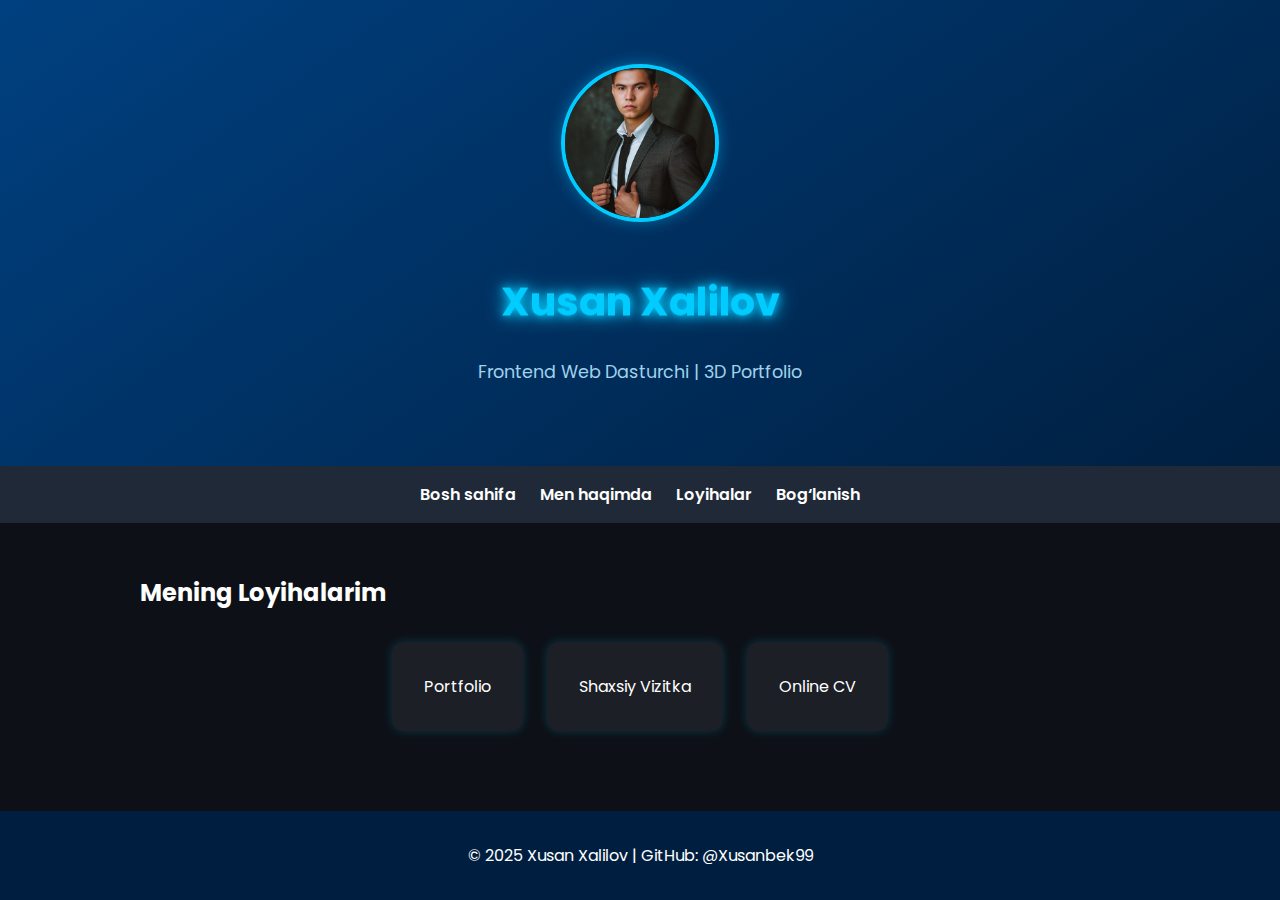
<file: index.html>
<!DOCTYPE html>
<html lang="uz">
<head>
  <meta charset="UTF-8">
  <meta name="viewport" content="width=device-width, initial-scale=1.0">
  <title>Xusan Xalilov - Portfolio</title>
  <link rel="stylesheet" href="style.css">
  <link href="https://fonts.googleapis.com/css2?family=Poppins:wght@400;600&display=swap" rel="stylesheet">
</head>
<body>
  <header class="hero">
    <div class="hero-3d">
      <img src="623bf302-6fa5-4036-8697-5bd8a755e5a8_20250619_181254_0000.jpg" alt="Xusan Xalilov" class="profile-img">
      <h1 class="glow-text">Xusan Xalilov</h1>
      <p class="subtitle">Frontend Web Dasturchi | 3D Portfolio</p>
    </div>
  </header>
  <nav class="navbar">
    <a href="index.html">Bosh sahifa</a>
    <a href="about.html">Men haqimda</a>
    <a href="projects.html">Loyihalar</a>
    <a href="contact.html">Bog‘lanish</a>
  </nav>
  <main class="container">
    <section>
      <h2>Mening Loyihalarim</h2>
      <div class="cards">
        <div class="card">Portfolio</div>
        <div class="card">Shaxsiy Vizitka</div>
        <div class="card">Online CV</div>
      </div>
    </section>
  </main>
  <footer class="footer">
    <p>© 2025 Xusan Xalilov | GitHub: @Xusanbek99</p>
  </footer>
</body>
</html>
</file>
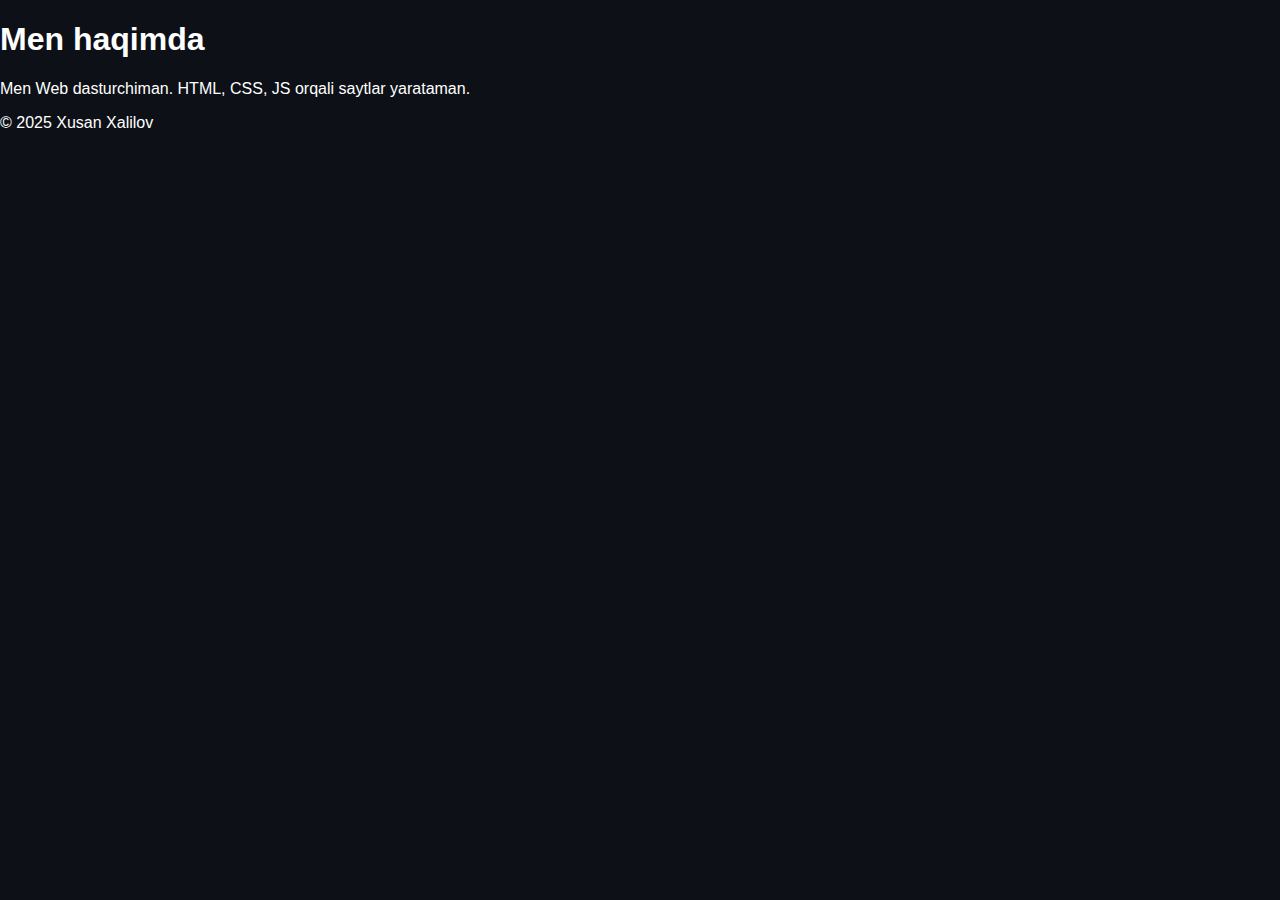
<file: about.html>
<!DOCTYPE html>
<html lang="uz">
<head>
    <meta charset="UTF-8">
    <title>Men haqimda</title>
    <link rel="stylesheet" href="style.css">
</head>
<body>
    <header><h1>Men haqimda</h1></header>
    <main>
        <p>Men Web dasturchiman. HTML, CSS, JS orqali saytlar yarataman.</p>
    </main>
    <footer><p>© 2025 Xusan Xalilov</p></footer>
</body>
</html>
</file>
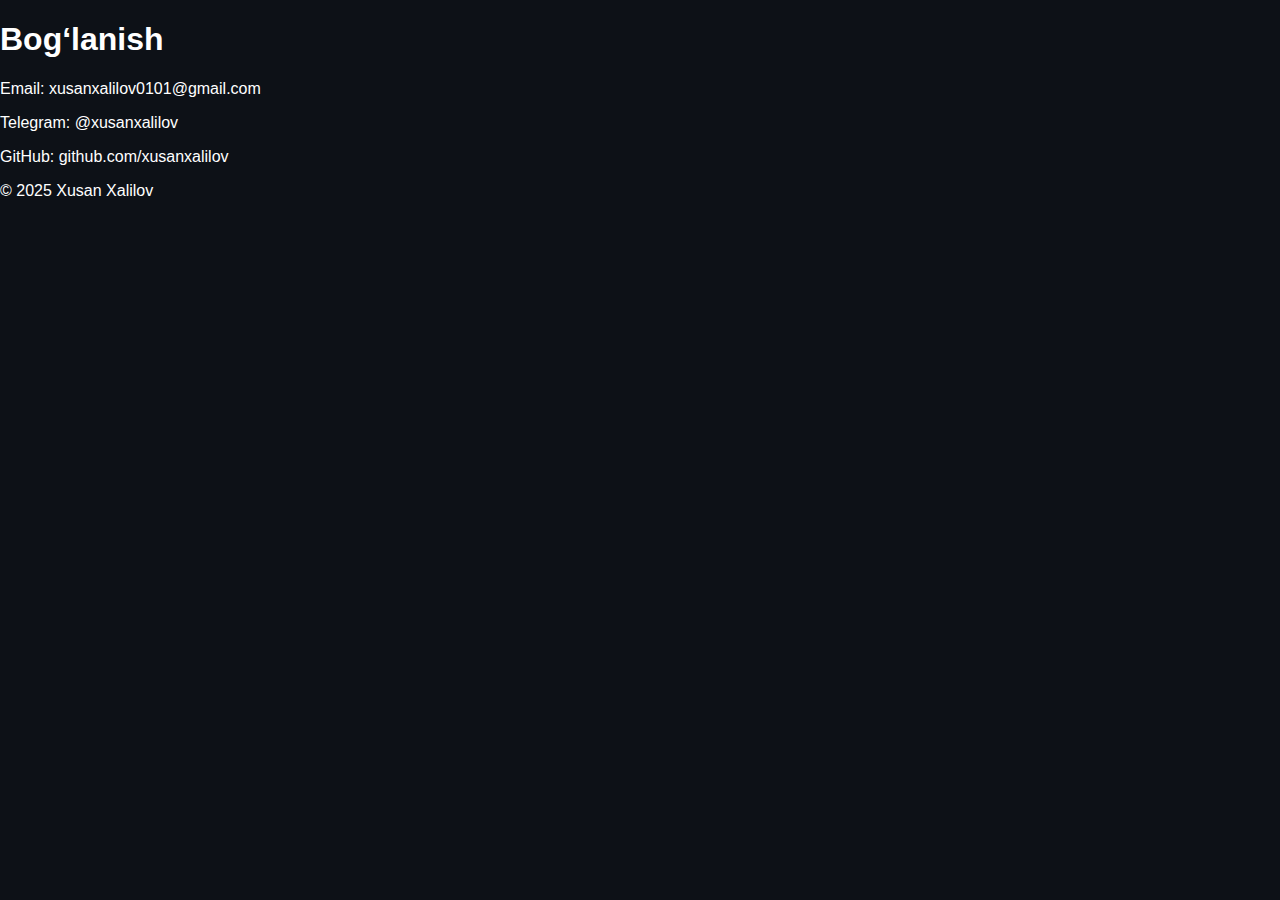
<file: contact.html>
<!DOCTYPE html>
<html lang="uz">
<head>
    <meta charset="UTF-8">
    <title>Bog‘lanish</title>
    <link rel="stylesheet" href="style.css">
</head>
<body>
    <header><h1>Bog‘lanish</h1></header>
    <main>
        <p>Email: xusanxalilov0101@gmail.com</p>
        <p>Telegram: @xusanxalilov</p>
        <p>GitHub: github.com/xusanxalilov</p>
    </main>
    <footer><p>© 2025 Xusan Xalilov</p></footer>
</body>
</html>
</file>
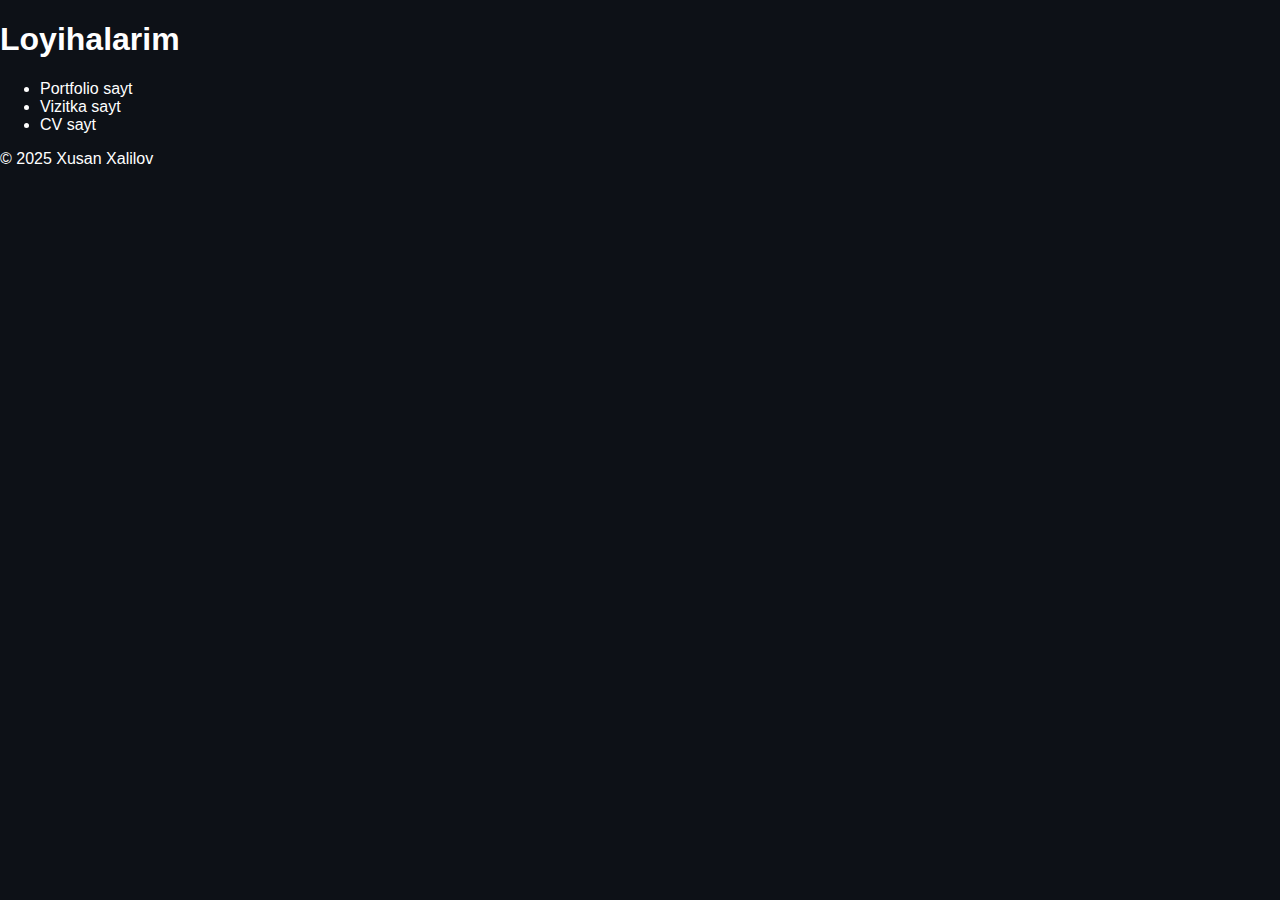
<file: projects.html>
<!DOCTYPE html>
<html lang="uz">
<head>
    <meta charset="UTF-8">
    <title>Loyihalar</title>
    <link rel="stylesheet" href="style.css">
</head>
<body>
    <header><h1>Loyihalarim</h1></header>
    <main>
        <ul>
            <li>Portfolio sayt</li>
            <li>Vizitka sayt</li>
            <li>CV sayt</li>
        </ul>
    </main>
    <footer><p>© 2025 Xusan Xalilov</p></footer>
</body>
</html>
</file>
<file: style.css>
body {
  font-family: 'Poppins', sans-serif;
  margin: 0;
  padding: 0;
  background-color: #0d1117;
  color: #ffffff;
  overflow-x: hidden;
}
.hero {
  background: linear-gradient(145deg, #004080, #001f40);
  padding: 4rem 1rem;
  text-align: center;
  perspective: 1000px;
}
.hero-3d h1 {
  font-size: 2.5rem;
  font-weight: 700;
  transform: rotateX(15deg);
  animation: float 3s ease-in-out infinite;
}
.glow-text {
  color: #00ccff;
  text-shadow: 0 0 10px #00ccff, 0 0 20px #00ccff;
}
.profile-img {
  width: 150px;
  height: 150px;
  object-fit: cover;
  border-radius: 50%;
  border: 4px solid #00ccff;
  box-shadow: 0 0 15px rgba(0,204,255,0.4);
  margin-bottom: 1rem;
}
.subtitle {
  font-size: 1.1rem;
  color: #a0d2eb;
}
.navbar {
  display: flex;
  justify-content: center;
  gap: 1.5rem;
  background: #1f2937;
  padding: 1rem 0;
  position: sticky;
  top: 0;
  z-index: 1000;
}
.navbar a {
  color: #ffffff;
  text-decoration: none;
  font-weight: 600;
}
.navbar a:hover {
  color: #00ccff;
}
.container {
  max-width: 1000px;
  margin: auto;
  padding: 2rem;
}
.cards {
  display: flex;
  gap: 1.5rem;
  justify-content: center;
  margin-top: 2rem;
}
.card {
  background: #1c1f26;
  padding: 2rem;
  border-radius: 12px;
  box-shadow: 0 0 10px rgba(0, 204, 255, 0.2);
  transition: transform 0.3s ease, box-shadow 0.3s ease;
  transform-style: preserve-3d;
}
.card:hover {
  transform: rotateY(15deg) scale(1.05);
  box-shadow: 0 0 20px rgba(0, 204, 255, 0.4);
}
.footer {
  text-align: center;
  padding: 1rem;
  background: #001f40;
  color: white;
  margin-top: 3rem;
}
@keyframes float {
  0%, 100% {
    transform: rotateX(15deg) translateY(0);
  }
  50% {
    transform: rotateX(15deg) translateY(-10px);
  }
}
</file>
